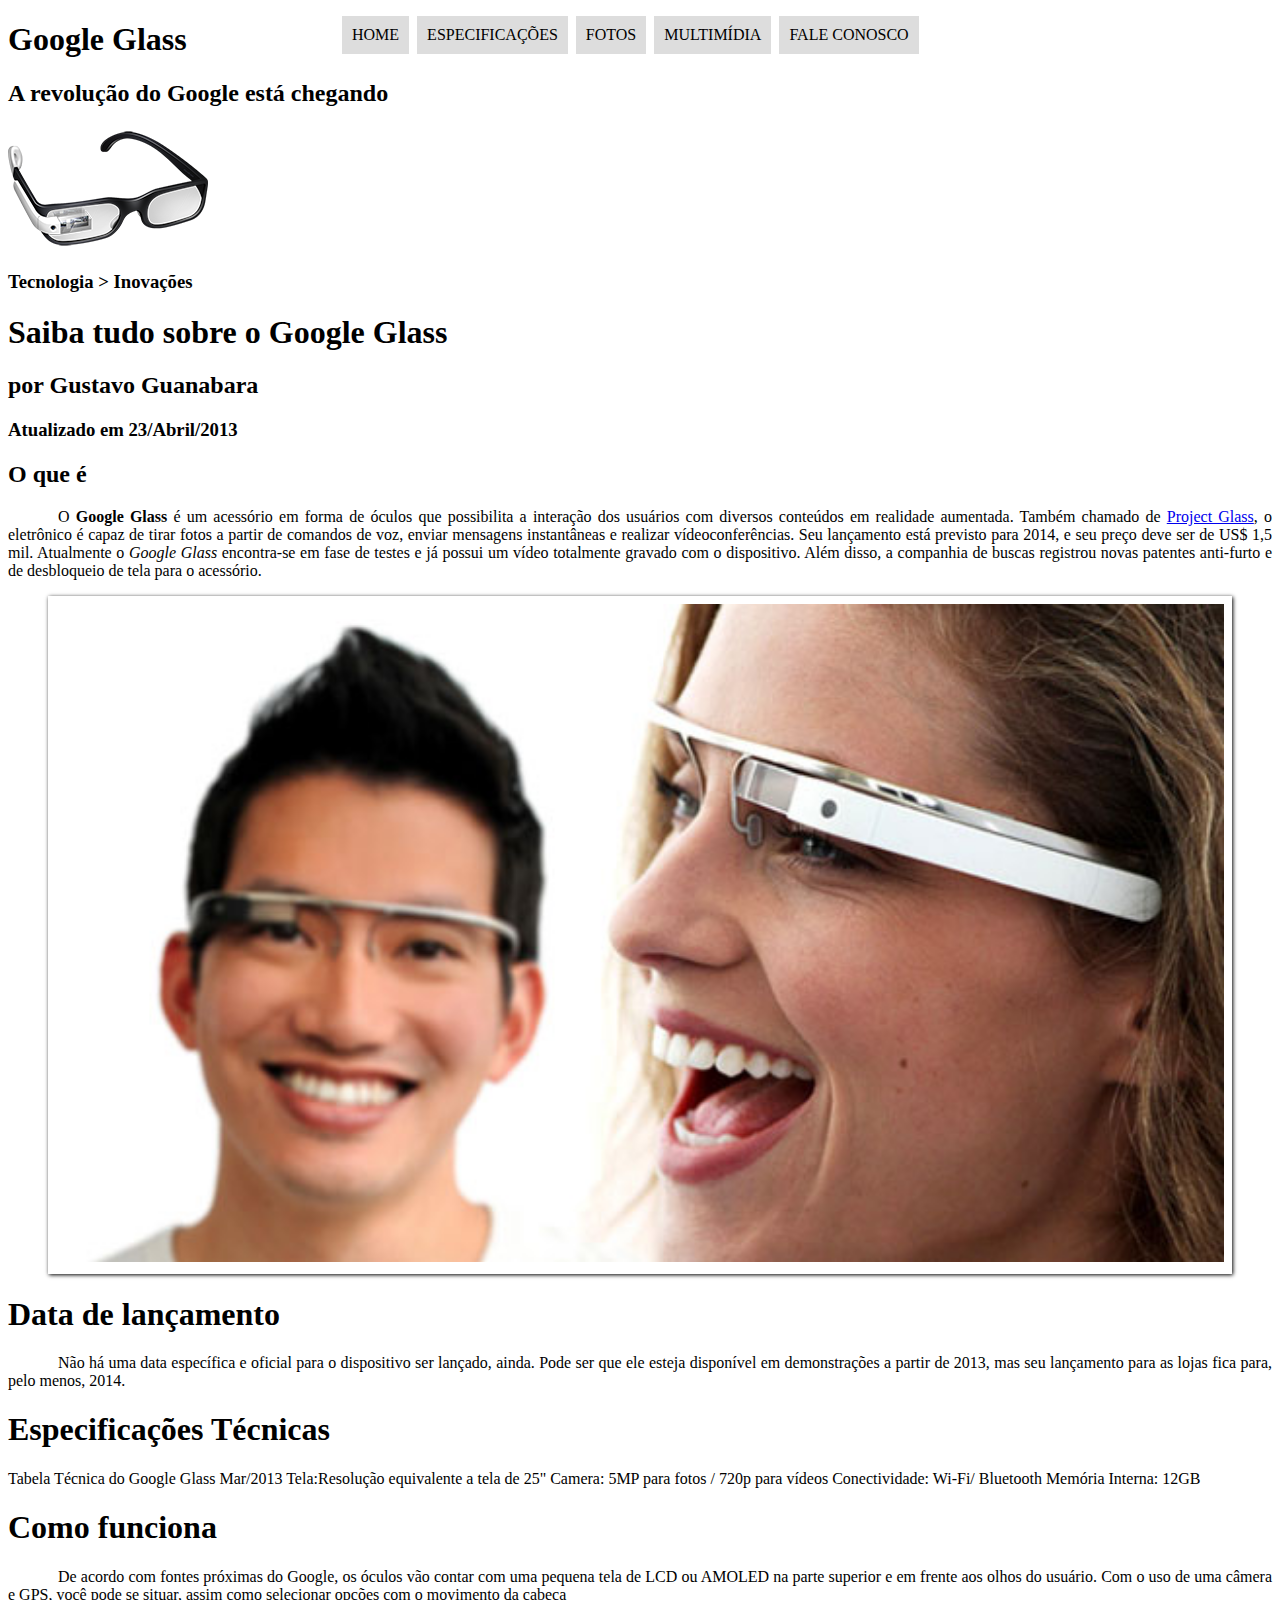
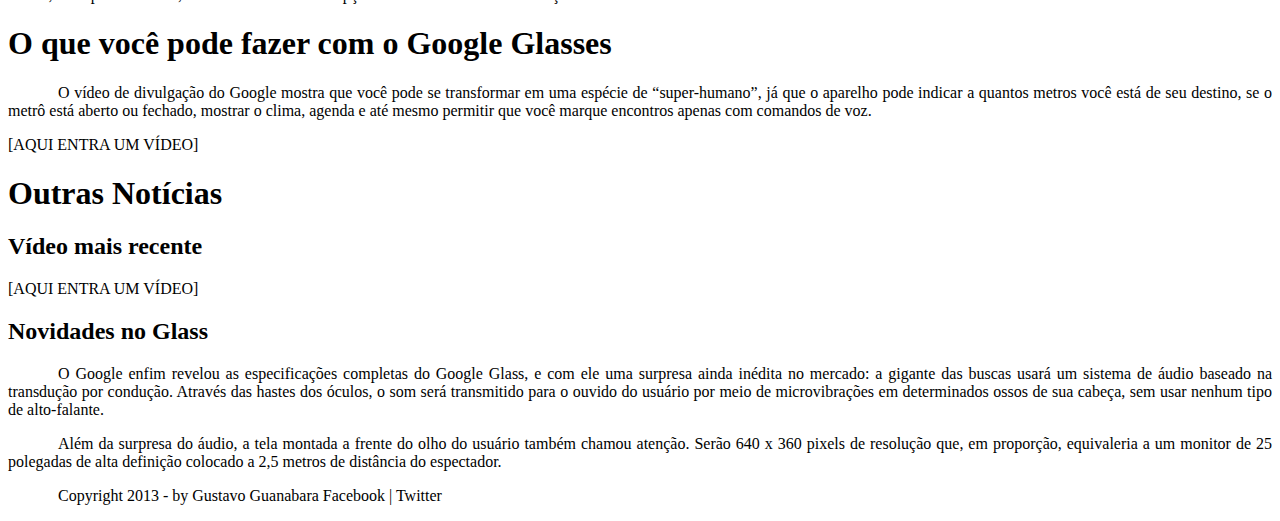
<file: projeto-glass-html5/index.html>
<!DOCTYPE html>
<html lang="pt-br">
<head>
	<meta charset="UTF-8">
	<title>Tudo sobre Google Glass</title>
	<link rel="stylesheet" type="text/css" href="_css/estilo.css"/>
	


</head>
<body>
<div id="intefarce">

	<header id="cabecalho">
	<hgroup>
    <h1>Google Glass</h1>
    <h2>A revolução do Google está chegando</h2>
    </hgroup>

    <img src="_imagens/glass-oculos-preto-peq.png"/> 

    <nav id="menu">
	<h1>Menu Principal</h1>
	<ul>
		<li><a href="index.html"> Home</a></li>
		<li><a href="specs.html">Especificações</a></li>
		<li><a href="fotos.html">Fotos</a></li>
		<li><a href="multimidia.html">Multimídia</a></li>
		<li><a href="fale-conosco.html">Fale conosco</a></li>
	</ul>
    </nav>

    </header>

<hgroup>
<h3>Tecnologia >  Inovações</h3>
<h1>Saiba tudo sobre o Google Glass</h1>
<h2>por Gustavo Guanabara</h2>
<h3>Atualizado em 23/Abril/2013</h3>
</hgroup>


<h2>O que é</h2>
<p> O <span style="font-weight:900;">Google Glass</span> é um acessório em forma de óculos que possibilita a interação dos usuários com diversos conteúdos em realidade aumentada. Também chamado de <a href="http://glass.google.com" target="_blank">Project Glass</a>, o eletrônico é capaz de tirar fotos a partir de comandos de voz, enviar mensagens instantâneas e realizar vídeo&shy;con&shy;ferên&shy;cias. Seu lançamento está previsto para 2014, e seu preço deve ser de US$ 1,5 mil. Atualmente o <em>Google Glass</em> encontra-se em fase de testes e já possui um vídeo totalmente gravado com o dispositivo. Além disso, a companhia de buscas registrou novas patentes anti-furto e de desbloqueio de tela para o acessório.</p>
<figure class="foto-legenda">
	<img src="_imagens/glass-quadro-homem-mulher.jpg"/>
	<figcaption>
		<h3>Google Glass</h3>
		<p>Uma nova maneira de ver o mundo</p>
	</figcaption>
</figure>
<h1>Data de lançamento</h1>
<p>Não há uma data específica e oficial para o dispositivo ser lançado, ainda. Pode ser que ele esteja disponível em demonstrações a partir de 2013, mas seu lançamento para as lojas fica para, pelo menos, 2014.</p>

<h1>Especificações Técnicas</h1>
Tabela Técnica do Google Glass Mar/2013

Tela:Resolução equivalente a tela de 25"
Camera: 5MP para fotos / 720p para vídeos
Conectividade: Wi-Fi/ Bluetooth
Memória Interna: 12GB

<h1>Como funciona</h1>
<p>De acordo com fontes próximas do Google, os óculos vão contar com uma pequena tela de LCD ou AMOLED na parte superior e em frente aos olhos do usuário. Com o uso de uma câmera e GPS, você pode se situar, assim como selecionar opções com o movimento da cabeça</p>

<h1>O que você pode fazer com o Google Glasses</h1>
<p>O vídeo de divulgação do Google mostra que você pode se transformar em uma espécie de “super-<wbr/>humano”, já que o aparelho pode indicar a quantos metros você está de seu destino, se o metrô está aberto ou fechado, mostrar o clima, agenda e até mesmo permitir que você marque encontros apenas com comandos de voz.</p>

[AQUI ENTRA UM VÍDEO]

<h1>Outras Notícias</h1>
<h2>Vídeo mais recente</h2>

[AQUI ENTRA UM VÍDEO]

<h2>Novidades no Glass</h2>
<p>O Google enfim revelou as especificações completas do Google Glass, e com ele uma surpresa ainda inédita no mercado: a gigante das buscas usará um sistema de áudio baseado na transdução por condução. Através das hastes dos óculos, o som será transmitido para o ouvido do usuário por meio de microvibrações em determinados ossos de sua cabeça, sem usar nenhum tipo de alto-falante.</p>

<p>Além da surpresa do áudio, a tela montada a frente do olho do usuário também chamou atenção. Serão 640 x 360 pixels de resolução que, em proporção, equivaleria a um monitor de 25 polegadas de alta definição colocado a 2,5 metros de distância do espectador.</p>

<p>Copyright 2013 - by Gustavo Guanabara
Facebook | Twitter</p>
</div>
</body>
</html>
</file>
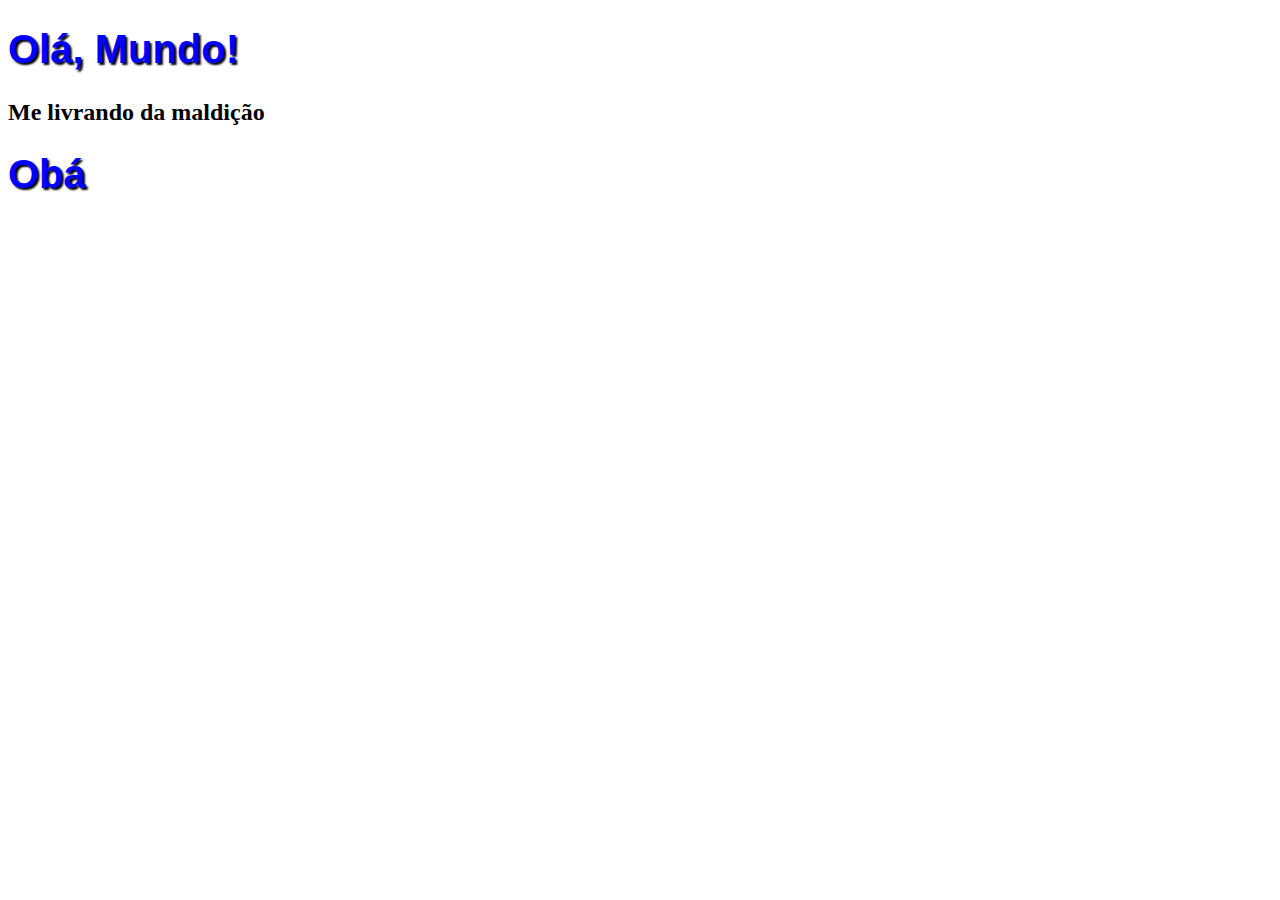
<file: primeirosite/primeirosite.html>
<!DOCTYPE html>
<html lang="pt-br">
<head>
	<meta charset="UTF-8"/>
	<title>Curso de HTML5</title>
	<style>
		h1 {
			font-family: arial;
			font-size: 30pt;
			color:blue;
			text-shadow: 2px 2px 2px black;
		}
	</style>	
</head>
<body>
	<h1>Olá, Mundo!</h1>
	<h2>Me livrando da maldição</h2>
	<h1>Obá</h1>

</body>
</html>
</file>
<file: projeto-glass-html5/_css/estilo.css>
@charset "UTF-8";

body	{
    background-color: white;
    color: rgba(	0, 0, 0, 1);
}

P {
    text-align: justify;
    text-indent: 50px;
}


/*formatação de imagens com legendas*/

figure.foto-legenda{
    position: relative;
    border: 8px solid white;
    box-shadow: 1px 1px 4px black;

}

figure.foto-legenda img {
    width: 100%;
    height: 100%;
}

figure.foto-legenda figcaption {
    opacity: 0;
    position: absolute;
    top:0px;
    background-color: rgba(	0, 0, 0, .4);
    color: white;
    width: 100%;
    height: 100%;
    padding: 10px;
    box-sizing: border-box;
    transition: opacity 1s;
}



figure.foto-legenda:hover figcaption{
    opacity: 1;
}
/*Formatação do menu */

nav#menu {
    display: block;
}

nav#menu ul {
    list-style: none;
    text-transform: uppercase;
    position: absolute;
    top: -2px;
    left: 300px;
}

nav#menu li{
    display: inline-block;
    background-color: #dddddd ;
    padding: 10px;
    margin: 2px;
    -webkit-transition: background-color 1s;
    -moz-transition: background-color 1s;
    -o-transition: bacground-color 1s;
    transition: background-color 1s; 
}

nav#menu li:hover{
    background-color: #606060;
}


nav#menu h1 {
    display: none;
}

nav#menu a :hover{
    color:#ffffff;
    text-decoration: underline;
}

nav#menu a {
    color: #000000;
    text-decoration: none;
}
</file>
